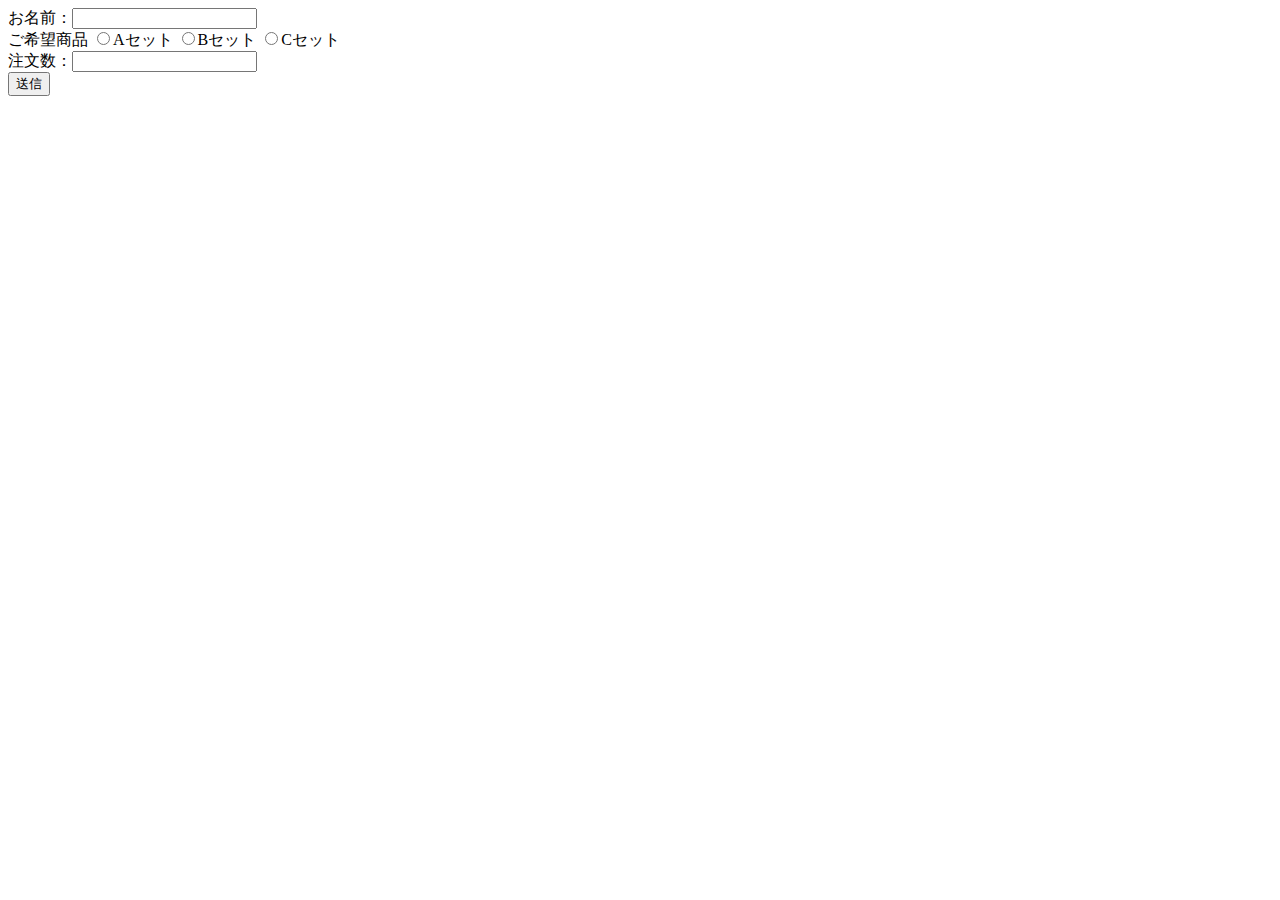
<file: src/php01/config/index.html>
<!DOCTYPE html>
<html lang="en">

<head>
    <meta charset="UTF-8">
    <meta name="viewport" content="width=device-width, initial-scale=1.0">
    <title>Document</title>
</head>

<body>
    <form action="result.php" method="GET">
        <label>お名前：<input type="text" name="name">
        </label>
        <br>
        <label>ご希望商品</label>
        <input type="radio" name="marchan" value="A">Aセット
        <input type="radio" name="marchan" value="B">Bセット
        <input type="radio" name="marchan" value="C">Cセット
        <br>
        <label>注文数：</label><input type="number" name="number">
        <br>
        <input type="submit" name="submit" value="送信">








    </form>
</body>

</html>
</file>
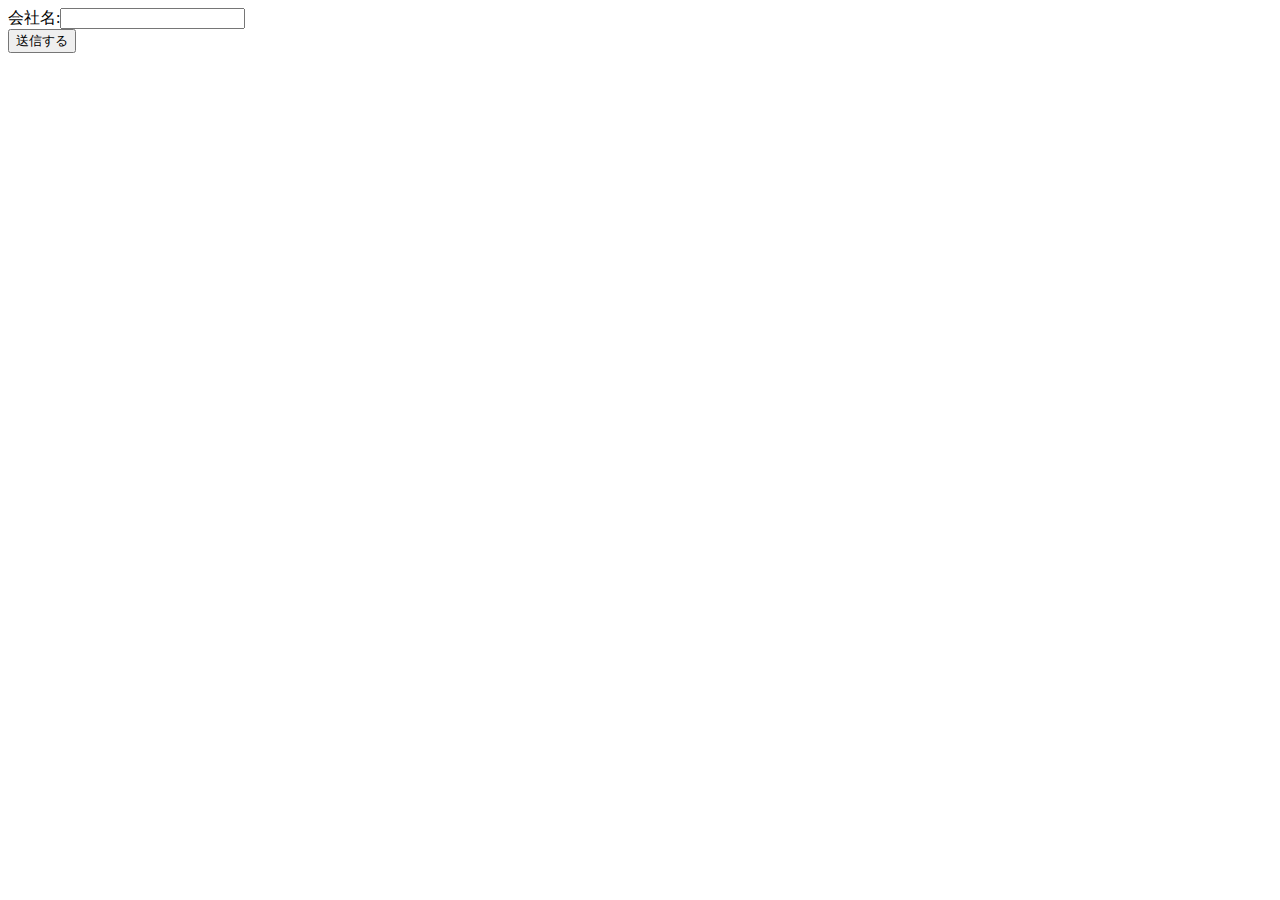
<file: src/php01/config/course.html>
<!DOCTYPE html>
<html lang="en">

<head>
    <meta charset="UTF-8">
    <meta name="viewport" content="width=device-width, initial-scale=1.0">
    <title>Document</title>
</head>

<body>
    <form action="course.php" method="GET">
        <label>会社名:<input type="text" name="company"></label>
        <br />
        <input type="submit" name="submit" value="送信する" />
    </form>
    <br><br>



</body>

</html>
</file>
